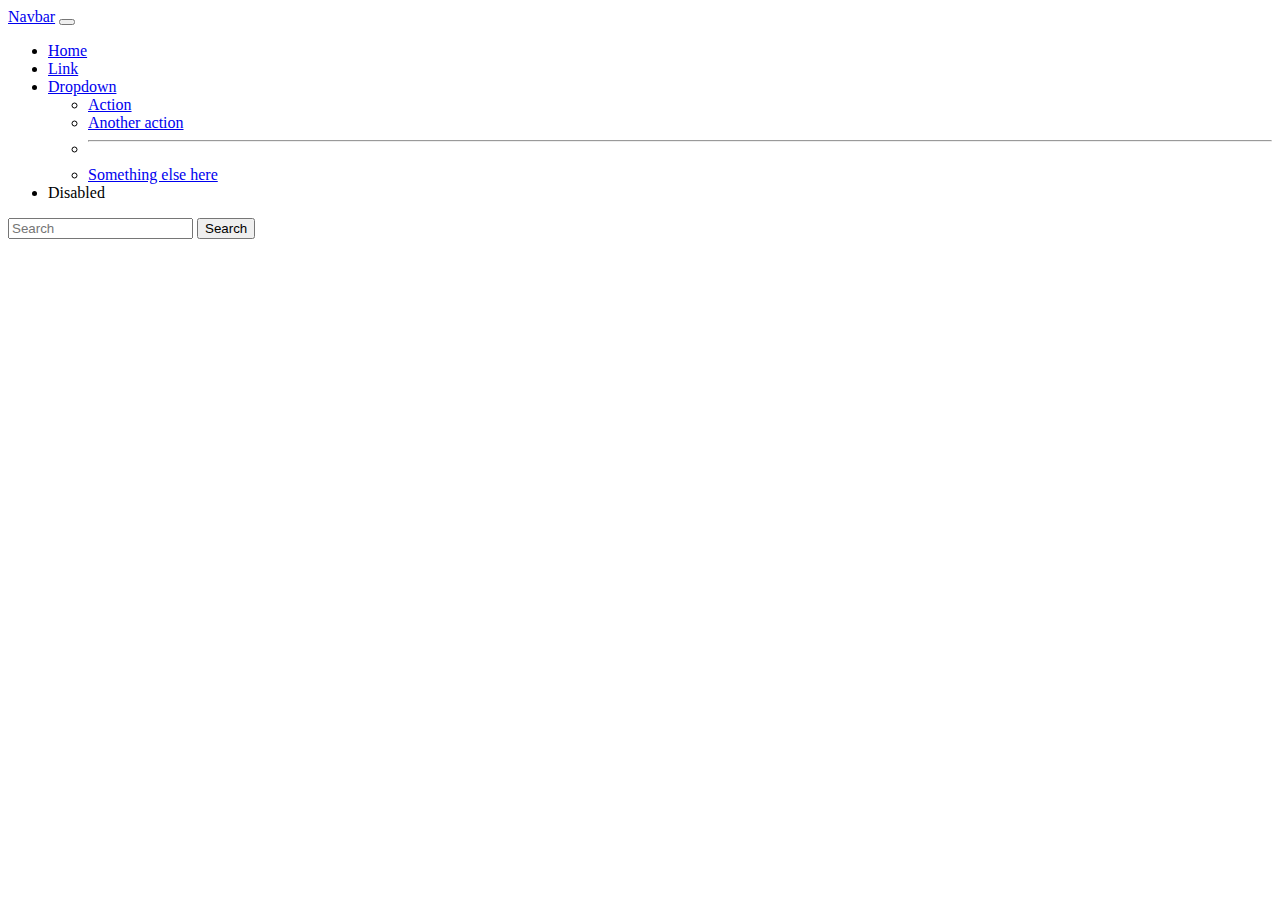
<file: index.html>
<!DOCTYPE html>
<html lang="en">
  <head>
    <meta charset="UTF-8" />
    <meta name="viewport" content="width=device-width, initial-scale=1.0" />
    <title>
      TopPCforGames - Main
    </title>
    <link
      href="https://cdn.jsdelivr.net/npm/bootstrap@5.3.8/dist/css/bootstrap.min.css"
      rel="stylesheet"
      integrity="sha384-sRIl4kxILFvY47J16cr9ZwB07vP4J8+LH7qKQnuqkuIAvNWLzeN8tE5YBujZqJLB"
      crossorigin="anonymous"
    />
    <link rel="stylesheet" href="./testuvalnyj-css.css">
  </head>
  <body>
          <header class="container">
            <nav class="navbar navbar-expand-lg bg-body-tertiary">
  <div class="container-fluid">
    <a class="navbar-brand" href="#">Navbar</a>
    <button class="navbar-toggler" type="button" data-bs-toggle="collapse" data-bs-target="#navbarSupportedContent" aria-controls="navbarSupportedContent" aria-expanded="false" aria-label="Toggle navigation">
      <span class="navbar-toggler-icon"></span>
    </button>
    <div class="collapse navbar-collapse" id="navbarSupportedContent">
      <ul class="navbar-nav me-auto mb-2 mb-lg-0">
        <li class="nav-item">
          <a class="nav-link active" aria-current="page" href="#">Home</a>
        </li>
        <li class="nav-item">
          <a class="nav-link" href="#">Link</a>
        </li>
        <li class="nav-item dropdown">
          <a class="nav-link dropdown-toggle" href="#" role="button" data-bs-toggle="dropdown" aria-expanded="false">
            Dropdown
          </a>
          <ul class="dropdown-menu">
            <li><a class="dropdown-item" href="#">Action</a></li>
            <li><a class="dropdown-item" href="#">Another action</a></li>
            <li><hr class="dropdown-divider"></li>
            <li><a class="dropdown-item" href="#">Something else here</a></li>
          </ul>
        </li>
        <li class="nav-item">
          <a class="nav-link disabled" aria-disabled="true">Disabled</a>
        </li>
      </ul>
      <form class="d-flex" role="search">
        <input class="form-control me-2" type="search" placeholder="Search" aria-label="Search"/>
        <button class="btn btn-outline-success" type="submit">Search</button>
      </form>
    </div>
  </div>
</nav>
          </header>
          <main class="container">
            <section>
              
            </section>
            <section>
              
            </section>
            <section>
              
            </section>
            <section>
              
            </section>
          </main>  
          <footer class="container">

          </footer>







    <script
      src="https://cdn.jsdelivr.net/npm/bootstrap@5.3.8/dist/js/bootstrap.bundle.min.js"
      integrity="sha384-FKyoEForCGlyvwx9Hj09JcYn3nv7wiPVlz7YYwJrWVcXK/BmnVDxM+D2scQbITxI"
      crossorigin="anonymous"
    ></script>
    <script
      src="https://cdn.jsdelivr.net/npm/@popperjs/core@2.11.8/dist/umd/popper.min.js"
      integrity="sha384-I7E8VVD/ismYTF4hNIPjVp/Zjvgyol6VFvRkX/vR+Vc4jQkC+hVqc2pM8ODewa9r"
      crossorigin="anonymous"
    ></script>
    <script
      src="https://cdn.jsdelivr.net/npm/bootstrap@5.3.8/dist/js/bootstrap.min.js"
      integrity="sha384-G/EV+4j2dNv+tEPo3++6LCgdCROaejBqfUeNjuKAiuXbjrxilcCdDz6ZAVfHWe1Y"
      crossorigin="anonymous"
    ></script>
  </body>
</html>
</file>
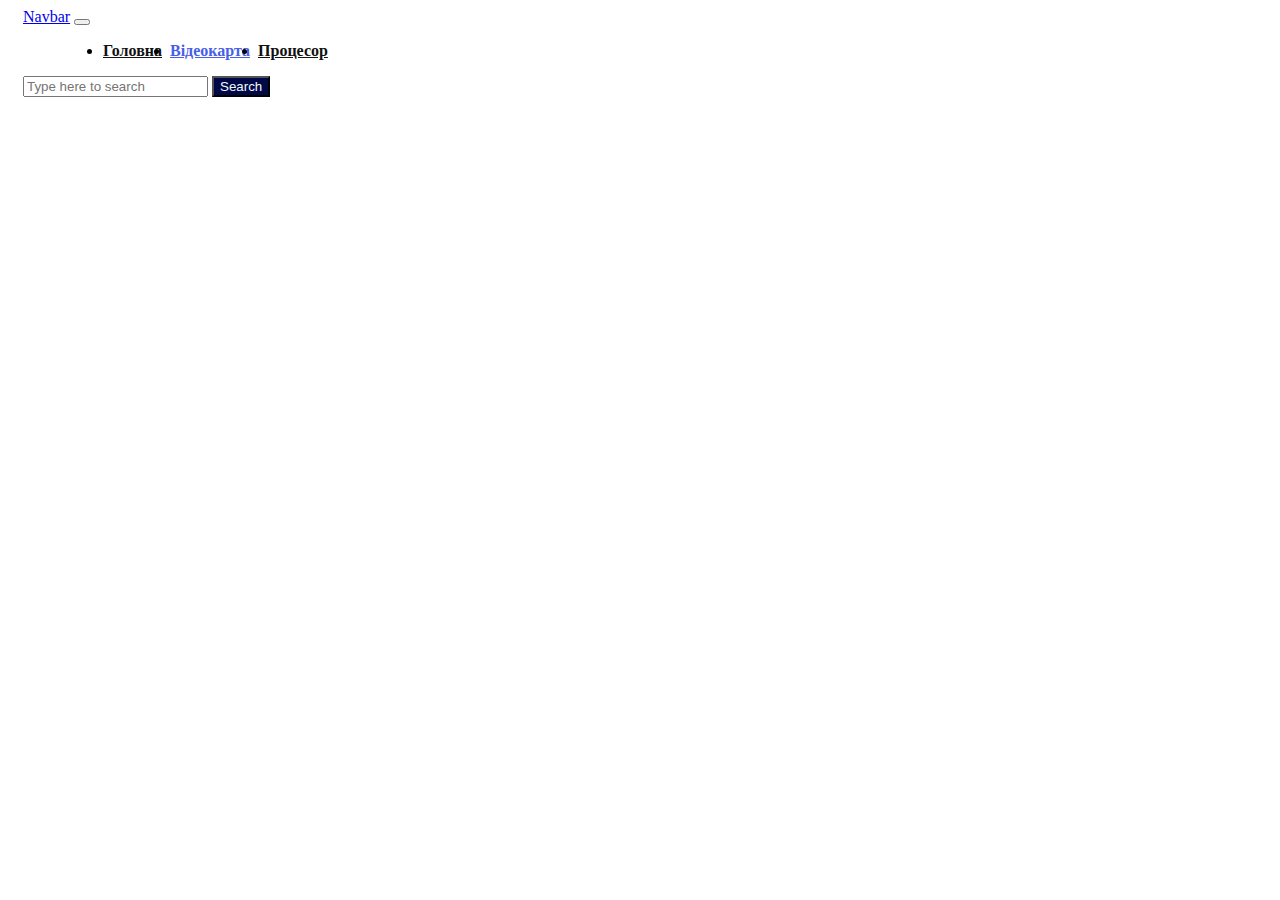
<file: graphics-card.html>
<!DOCTYPE html>
<html lang="en">
  <head>
    <meta charset="UTF-8" />
    <meta name="viewport" content="width=device-width, initial-scale=1.0" />
    <title>TopPCforGames - Graphics card</title>
    <link rel="stylesheet" href="./testuvalnyj-css.css" />
    <link
      href="https://cdn.jsdelivr.net/npm/bootstrap@5.3.8/dist/css/bootstrap.min.css"
      rel="stylesheet"
      integrity="sha384-sRIl4kxILFvY47J16cr9ZwB07vP4J8+LH7qKQnuqkuIAvNWLzeN8tE5YBujZqJLB"
      crossorigin="anonymous"
    />
    <link rel="stylesheet" href="./styles.css" />
  </head>
  <body>
    <header class="container">
      <nav class="navbar navbar-expand-lg bg-body-tertiary">
        <div class="container-fluid">
          <a class="navbar-brand" href="#">Navbar</a>
          <button
            class="navbar-toggler"
            type="button"
            data-bs-toggle="collapse"
            data-bs-target="#navbarSupportedContent"
            aria-controls="navbarSupportedContent"
            aria-expanded="false"
            aria-label="Toggle navigation"
          >
            <span class="navbar-toggler-icon"></span>
          </button>
          <div class="collapse navbar-collapse" id="navbarSupportedContent">
            <ul class="navbar-nav me-auto mb-2 mb-lg-0">
              <li class="nav-item">
                <a class="nav-link" href="./index.html">Головна</a>
              </li>
              <li class="nav-item">
                <a class="nav-link current-nav-link" aria-current="page" href="#">Відеокарта</a>
              </li>
              <li class="nav-item">
                <a class="nav-link" href="./processor.html">Процесор</a>
              </li>
            </ul>
            <form class="d-flex" role="search">
              <input
                class="form-control me-2"
                type="search"
                placeholder="Type here to search"
                aria-label="Search"
              />
              <button type="button" class="btn hdr-srch-btn">Search</button>
            </form>
          </div>
        </div>
      </nav>
    </header>
    <main class="container">
      <section></section>
      <section></section>
      <section></section>
      <section></section>
    </main>
    <footer class="container"></footer>

    <script
      src="https://cdn.jsdelivr.net/npm/bootstrap@5.3.8/dist/js/bootstrap.bundle.min.js"
      integrity="sha384-FKyoEForCGlyvwx9Hj09JcYn3nv7wiPVlz7YYwJrWVcXK/BmnVDxM+D2scQbITxI"
      crossorigin="anonymous"
    ></script>
    <script
      src="https://cdn.jsdelivr.net/npm/@popperjs/core@2.11.8/dist/umd/popper.min.js"
      integrity="sha384-I7E8VVD/ismYTF4hNIPjVp/Zjvgyol6VFvRkX/vR+Vc4jQkC+hVqc2pM8ODewa9r"
      crossorigin="anonymous"
    ></script>
    <script
      src="https://cdn.jsdelivr.net/npm/bootstrap@5.3.8/dist/js/bootstrap.min.js"
      integrity="sha384-G/EV+4j2dNv+tEPo3++6LCgdCROaejBqfUeNjuKAiuXbjrxilcCdDz6ZAVfHWe1Y"
      crossorigin="anonymous"
    ></script>
  </body>
</html>
</file>
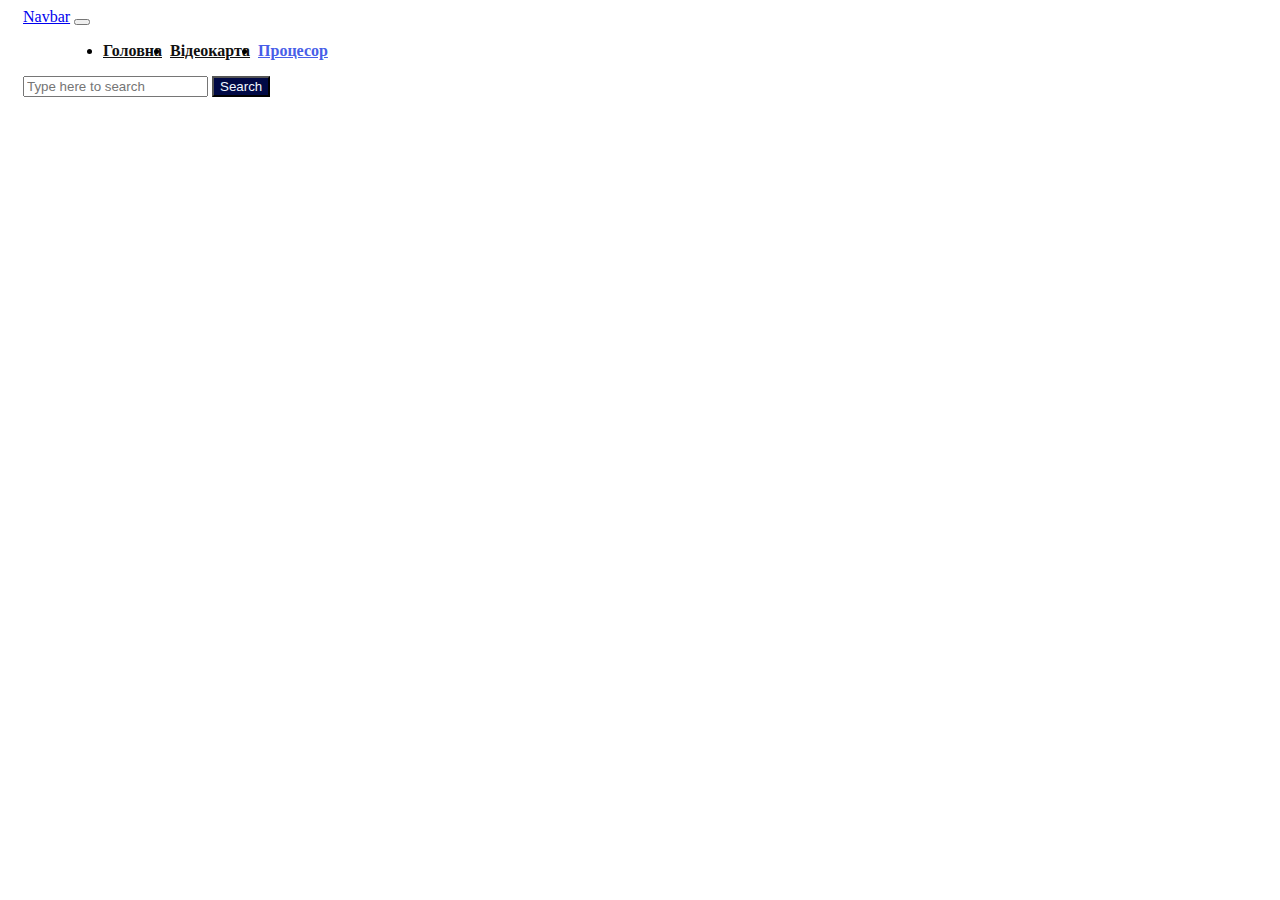
<file: processor.html>
<!DOCTYPE html>
<html lang="en">
  <head>
    <meta charset="UTF-8" />
    <meta name="viewport" content="width=device-width, initial-scale=1.0" />
    <title>TopPCforGames - Processor</title>
    <link rel="stylesheet" href="./testuvalnyj-css.css" />
    <link
      href="https://cdn.jsdelivr.net/npm/bootstrap@5.3.8/dist/css/bootstrap.min.css"
      rel="stylesheet"
      integrity="sha384-sRIl4kxILFvY47J16cr9ZwB07vP4J8+LH7qKQnuqkuIAvNWLzeN8tE5YBujZqJLB"
      crossorigin="anonymous"
    />
    <link rel="stylesheet" href="./styles.css" />
  </head>
  <body>
    <header class="container">
      <nav class="navbar navbar-expand-lg bg-body-tertiary">
        <div class="container-fluid">
          <a class="navbar-brand" href="#">Navbar</a>
          <button
            class="navbar-toggler"
            type="button"
            data-bs-toggle="collapse"
            data-bs-target="#navbarSupportedContent"
            aria-controls="navbarSupportedContent"
            aria-expanded="false"
            aria-label="Toggle navigation"
          >
            <span class="navbar-toggler-icon"></span>
          </button>
          <div class="collapse navbar-collapse" id="navbarSupportedContent">
            <ul class="navbar-nav me-auto mb-2 mb-lg-0">
              <li class="nav-item">
                <a class="nav-link" href="./index.html">Головна</a>
              </li>
              <li class="nav-item">
                <a class="nav-link" href="./graphics-card.html">Відеокарта</a>
              </li>
              <li class="nav-item">
                <a class="nav-link current-nav-link" aria-current="page" href="#">Процесор</a>
              </li>
            </ul>
            <form class="d-flex" role="search">
              <input
                class="form-control me-2"
                type="search"
                placeholder="Type here to search"
                aria-label="Search"
              />
              <button type="button" class="btn hdr-srch-btn">Search</button>
            </form>
          </div>
        </div>
      </nav>
    </header>
    <main class="container">
      <section></section>
      <section></section>
      <section></section>
      <section></section>
    </main>
    <footer class="container"></footer>

    <script
      src="https://cdn.jsdelivr.net/npm/bootstrap@5.3.8/dist/js/bootstrap.bundle.min.js"
      integrity="sha384-FKyoEForCGlyvwx9Hj09JcYn3nv7wiPVlz7YYwJrWVcXK/BmnVDxM+D2scQbITxI"
      crossorigin="anonymous"
    ></script>
    <script
      src="https://cdn.jsdelivr.net/npm/@popperjs/core@2.11.8/dist/umd/popper.min.js"
      integrity="sha384-I7E8VVD/ismYTF4hNIPjVp/Zjvgyol6VFvRkX/vR+Vc4jQkC+hVqc2pM8ODewa9r"
      crossorigin="anonymous"
    ></script>
    <script
      src="https://cdn.jsdelivr.net/npm/bootstrap@5.3.8/dist/js/bootstrap.min.js"
      integrity="sha384-G/EV+4j2dNv+tEPo3++6LCgdCROaejBqfUeNjuKAiuXbjrxilcCdDz6ZAVfHWe1Y"
      crossorigin="anonymous"
    ></script>
  </body>
</html>
</file>
<file: testuvalnyj-css.css>
.container {
    /* outline: solid red 2px; */
}
</file>
<file: styles.css>
.container {
    padding-right: 15px;
    padding-left: 15px;
    margin-right: auto;
    margin-left: auto;
}

.hdr-srch-btn {
    background-color: #000945;
    color: aliceblue;
    transition-duration: 300ms;
}

.hdr-srch-btn:hover {
    background-color: #15289F;
    color: aliceblue;
}

.header {
    border: solid #DCDCDC 1px;
}

.nav-link {
    color: #111111;
    font-weight: 600;
}

.current-nav-link {
    color: #485EE8;
}

.navbar-nav {
    display: flex;
    gap: 8px;
    margin-left: 40px;
}

.header-title {
    font-size: 28px;
    font-weight: 700;
}

.header-title-accent {

}
</file>
